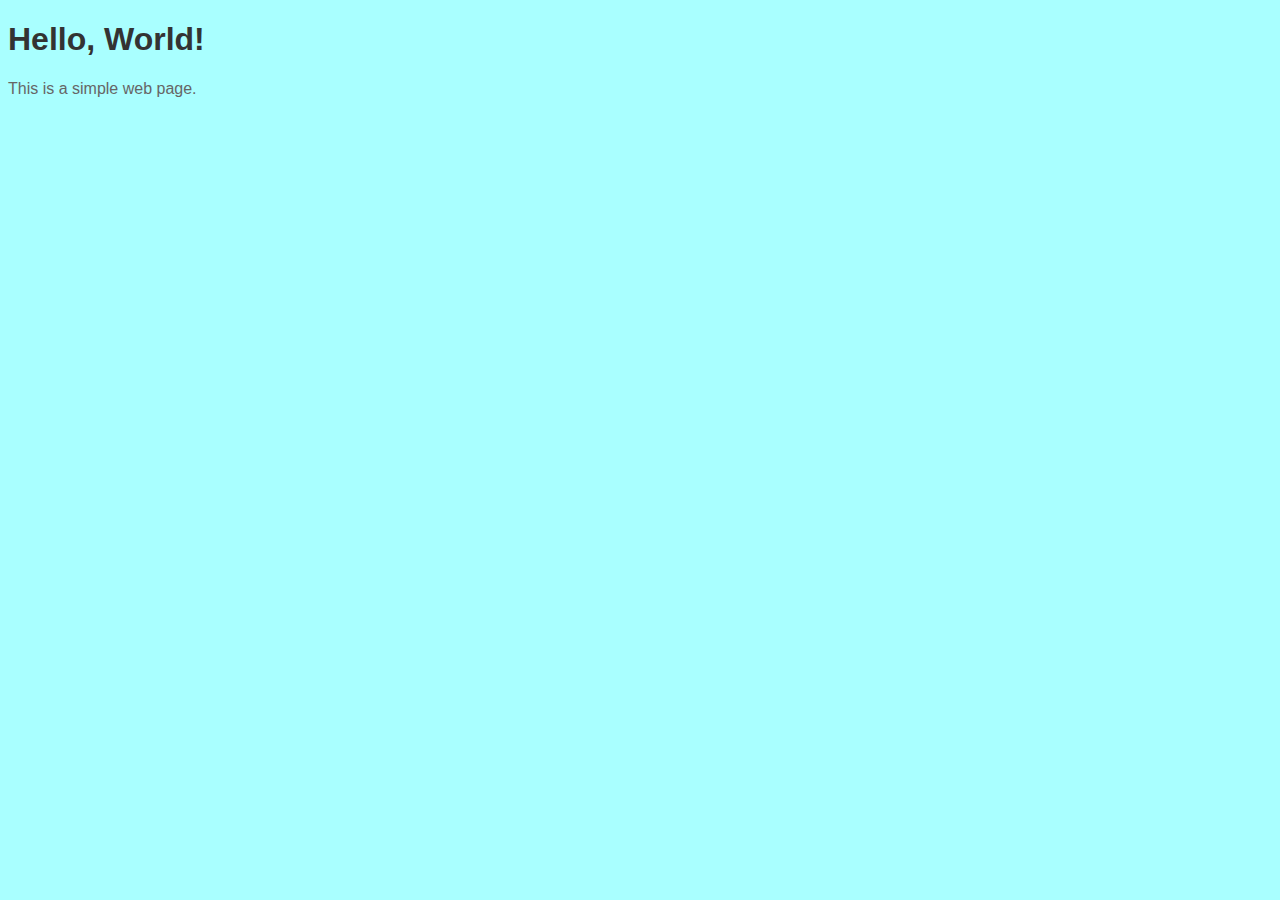
<file: files/index.html>
<!DOCTYPE html>
<html>
<head>
    <title>Simple Web Page</title>
    <link rel="stylesheet" type="text/css" href="style.css">
</head>
<body>
    <h1>Hello, World!</h1>
    <p>This is a simple web page.</p>
    <script src="script.js"></script>
</body>
</html>
</file>
<file: files/style.css>
@import url('https://fonts.googleapis.com/css2?family=Roboto:wght@300&display=swap');

body {
    background-color: #a9ffff;
    font-family: "Roboto Light", sans-serif;
}

h1 {
    color: #333;
}

p {
    color: #666;
}
</file>
